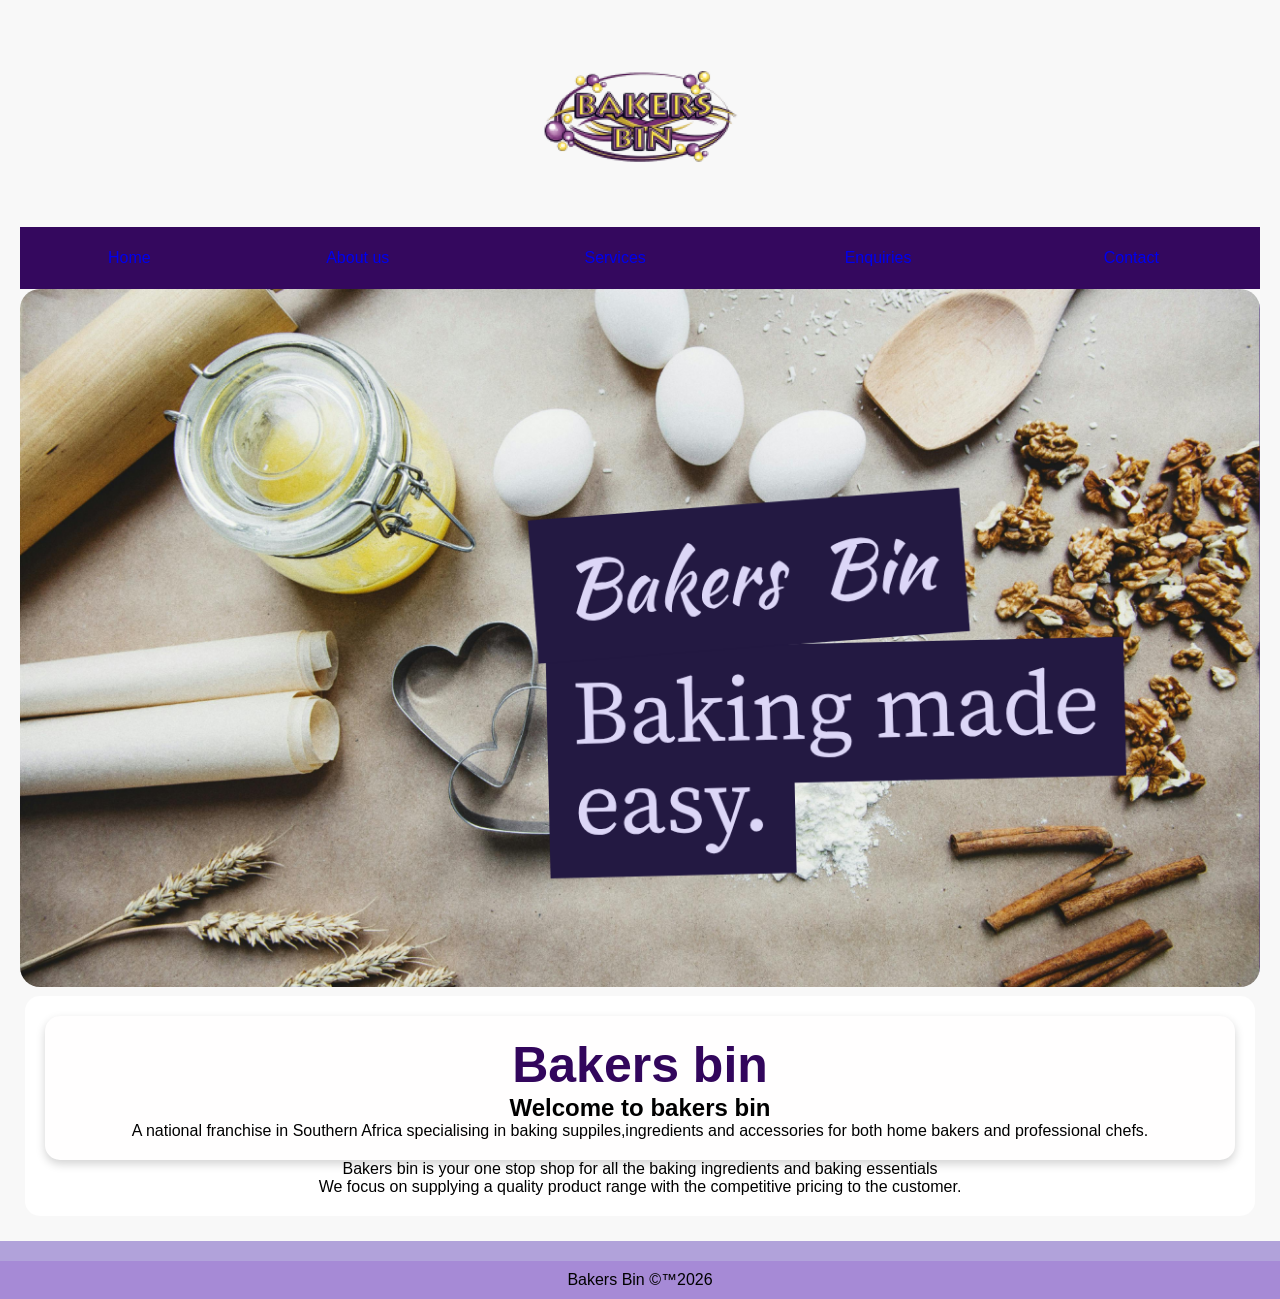
<file: index.html>
<!DOCTYPE html>
<html lang="en">
<head>
    <meta charset="UTF-8">
    <meta name="viewport" content="width=device-width, initial-scale=1.0">
     <link rel="stylesheet" href="css_assets/mystyles.css">
    <!--Web titel-->
    <title>Bakers bin </title>
    
</head>
<body>
    <header>
         <!--Logo-->
    <img src="images/replacement of logo.png" alt="logo">
 <!--Navigation menu-->
 <nav class="navigation" align="center">
 <table width="100%">
<tr>
        <td align="center"><a href="index.html">Home</a></td>
        <td align="center"><a href="about_us.html">About us</a></td>
        <td align="center"><a href="Services.html">Services</a></td>
        <td align="center"><a href="enquiries.html">Enquiries</td>
        <td align="center"><a href="contact.html">Contact</a></td>
        </tr>
        </table> 
    </nav>
     <!--Heroshot -->
 <center> <img src="images/Baker's Bin (1).png" alt="--Heroshot"></center>
  <!--Brief history intro-->
  <div class="container">
   <div class="card">

    <h1>Bakers bin</h1>
     <h2> Welcome to bakers bin </h2>
     <p>A national franchise in Southern Africa specialising in baking suppiles,ingredients and accessories for both home bakers and professional chefs.
</p>
</div>
<!--Call to action-->
    <p>Bakers bin is your one stop shop for all the baking ingredients and baking essentials</p>
    <p>We focus on supplying a quality product range with the competitive pricing to the customer.</p>
      




          


    
        
    </header>
    <footer>
            <p><center>Bakers Bin &copy;&trade;2026</center></p>
    </footer>
    
</body>
</html>
</file>
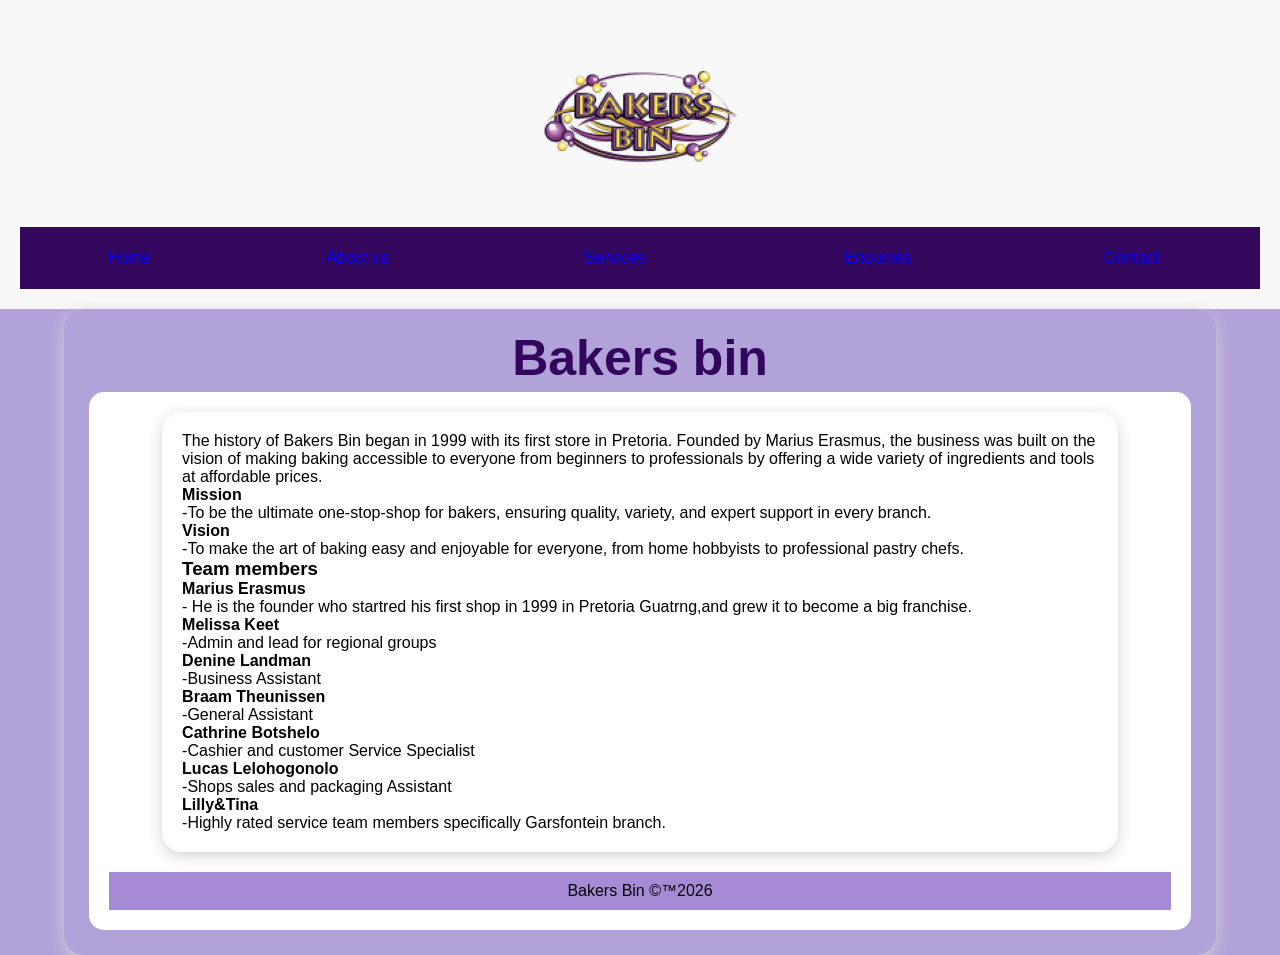
<file: about_us.html>
<!DOCTYPE html>
<html lang="en">
<head>
    <meta charset="UTF-8">
    <meta name="viewport" content="width=device-width, initial-scale=1.0">
    <link rel="stylesheet" href="css_assets/mystyles.css">
    <!--Web titel-->
    <title>Bakers bin </title>
</head>
<body>
      <header>
        <!--Logo-->
        <img src="images/replacement of logo.png" alt="">
        <nav class="navigation">
    <!--Navigation menu-->
    <table width="100%">
        <td align="center"><a href="index.html">Home</a></td>
        <td align="center"><a href="about_us.html">About us</a></td>
        <td align="center"><a href="Services.html">Services</a></td>
        <td align="center"><a href="enquiries.html">Enquiries</a></td>
        <td align="center"><a href="contact.html">Contact</a></td>
        </tr>
        </table>
   </nav>
   
        </header>
    <main>
    
    <h1 >Bakers bin</h1>
    <div class="container">
        </header>
    <main>
        
        <!--Organisations history-->
<p>The history of Bakers Bin began in 1999 with its first store in Pretoria.
     Founded by Marius Erasmus, the business was built on the vision of making baking accessible 
     to everyone from beginners to professionals by offering a wide variety of ingredients and tools at affordable prices. 
</p>
<ul>
    <!--Mission statement-->
    <li><b>Mission</b></li>
     -To be the ultimate one-stop-shop for bakers, ensuring quality, variety, and expert support in every branch.
     <!--Vision statement-->
    <li><b>Vision</b></li>
    -To make the art of baking easy and enjoyable for everyone, from home hobbyists to professional pastry chefs.
</ul>
<!--Team members-->
<h3><b>Team members</b></h3>
<ul>
    <li><b>Marius Erasmus</b></li>
   - He is the founder who startred his first shop in 1999 in Pretoria Guatrng,and grew it to become a big franchise.
    <li><b>Melissa Keet</b></li>
    -Admin and lead for regional groups
     <li><b>Denine Landman</b></li>
     -Business Assistant 
     <li><b>Braam Theunissen</b></li>
     -General Assistant
     <li><b>Cathrine Botshelo</b></li>
     -Cashier and customer Service Specialist
     <li><b>Lucas Lelohogonolo</b></li>
     -Shops sales and packaging Assistant
     <li><b>Lilly&Tina</b></li>
    -Highly rated service team members specifically Garsfontein branch.
</ul>
    </main>
<footer>
    <!--footer-->
    <p><center>Bakers Bin &copy;&trade;2026</center></p>
</footer>
    
</body>
</html>
</file>
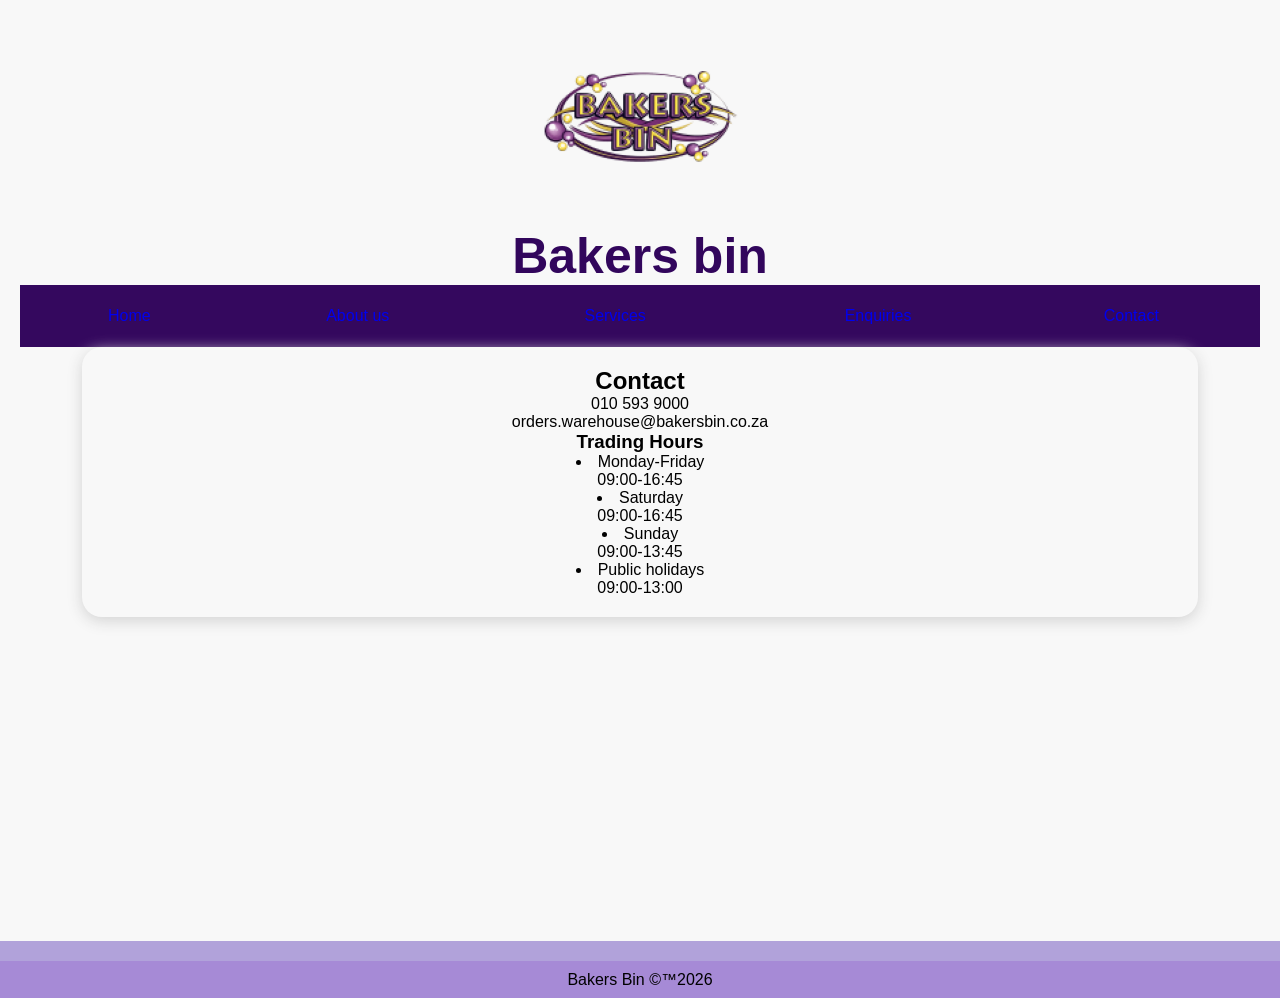
<file: contact.html>
<!DOCTYPE html>
<html lang="en">
<head>
    <meta charset="UTF-8">
    <meta name="viewport" content="width=device-width, initial-scale=1.0">
     <link rel="stylesheet" href="css_assets/mystyles.css">
    <!--Web titel-->
    <title>Bakers bin </title>
</head>
<body>
    <header>
        <!--Logo-->
       <img src="images/replacement of logo.png" alt="logo">
    <h1>Bakers bin</h1>
    <!--navigation menu-->
    <nav class="navigation" align="center">
         <table width="100%">
     <tr>
        <td align="center"><a href="index.html">Home</a></td>
        <td align="center"><a href="about_us.html">About us</a></td>
        <td align="center"><a href="Services.html">Services</a></td>
        <td align="center"><a href=" Enquiries.html">Enquiries</a></td>
        <td align="center"><a href="contact.html">Contact</a></td>
       </tr>
        </table>
        </ul>
       </nav>
       <main>
        <!--Contact information -->
     <h2 style="display:block;"> Contact </h2>
       010 593 9000 <div>
     orders.warehouse@bakersbin.co.za </div>
     <!--Trading hours-->
              <h3>Trading Hours </h3>
               <li>Monday-Friday</li>
               09:00-16:45
               <li>Saturday</li>
               09:00-16:45
               <li>Sunday</li>
               09:00-13:45
               <li>Public holidays</li>
               09:00-13:00
       </main>
       <!---Map-->
       <pre><iframe src="https://www.google.com/maps/embed?pb=!1m18!1m12!1m3!1d3595.878441414544!2d28.171521!3d-25.675324!2m3!1f0!2f0!3f0!3m2!1i1024!2i768!4f13.1!3m3!1m2!1s0x1ebfd913ba9dde51%3A0xb9731c64348d0dc7!2sBAKERS%20BIN!5e0!3m2!1sen!2sza!4v1776331658495!5m2!1sen!2sza" width="400" height="300" style="border:0;" allowfullscreen="" loading="lazy" referrerpolicy="no-referrer-when-downgrade"></iframe></pre>
        
    </header>
    <footer>
  <p><center>Bakers Bin &copy;&trade;2026</center></p>
    </footer>
</body>
</html>
</file>
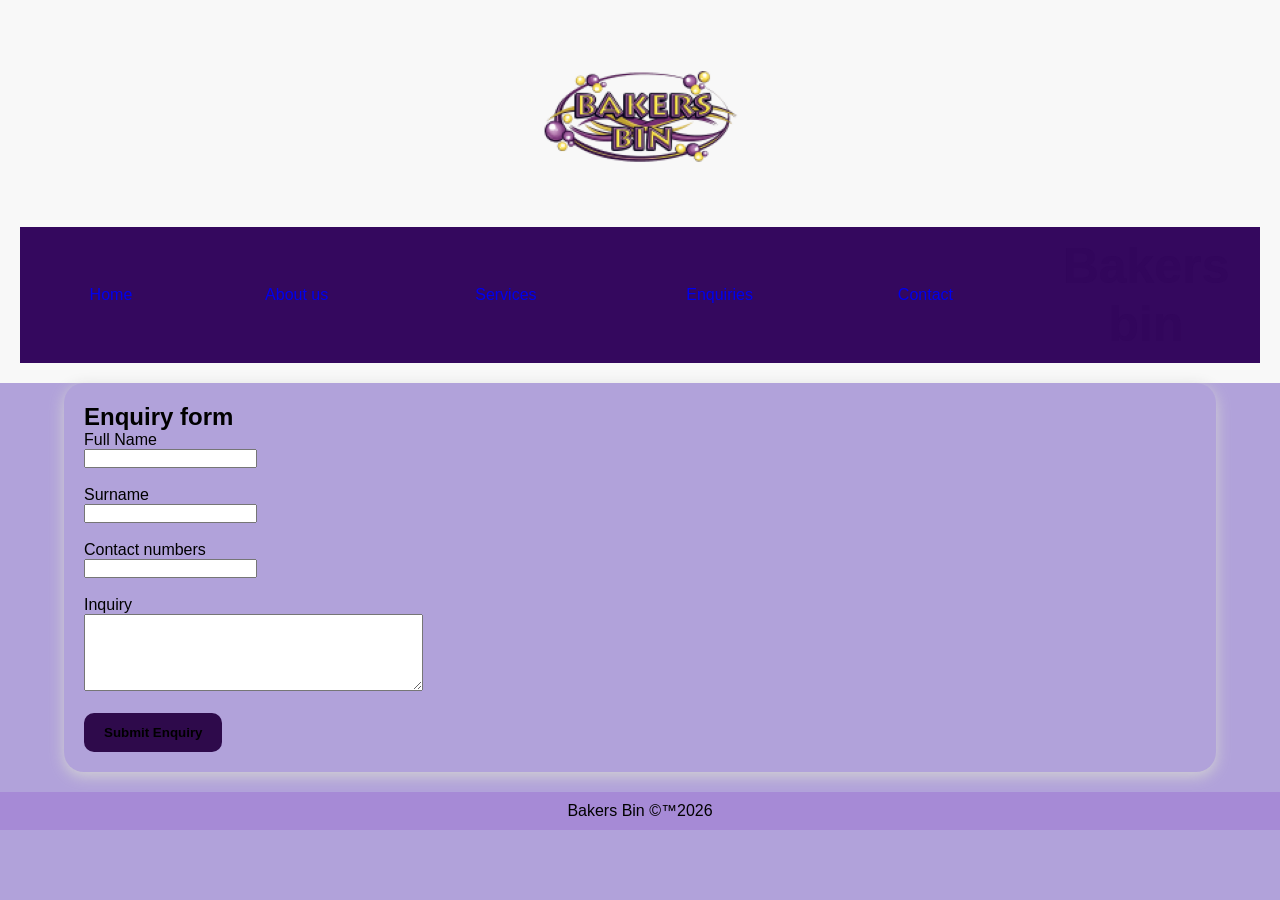
<file: enquiries.html>
<!DOCTYPE html>
<html lang="en">
<head>
    <meta charset="UTF-8">
    <meta name="viewport" content="width=device-width, initial-scale=1.0">
     <link rel="stylesheet" href="css_assets/mystyles.css">
    <!--Web titel-->
    <title>Bakers bin </title>
</head>
<body>
    <header>
        <!--Logo-->
      <img src="images/replacement of logo.png" alt="logo">

        <!--navigation menu-->
    <nav class="navigation">
    <table width="100%">

        <td align="center"><a href="index.html">Home</a></td>
        <td align="center"><a href="about_us.html">About us</a></td>
        <td align="center"><a href="Services.html">Services</a></td>
        <td align="center"><a href="enquiries.html">Enquiries</a></td>
        <td align="center"><a href="contact.html">Contact</a></td>
        </tr>
        </table>
    
        <h1>Bakers bin</h1>
    
        </nav> 
     </header>
<!--Enqiry form -->
     <main>
    <h2>Enquiry form </h2>
    <form>
        <label>Full Name</label><br>
        <input type="text" name="full Name"><br><br>

        <label>Surname</label><br>
        <input type="surname" name="surname"><br><br>

       <label>Contact numbers</label><br>
       <input type="phone numbers" name="Contact details"><br><br>

       <label>Inquiry</label><br>
       <textarea name="Inquiry" rows="5" cols="40"></textarea><br><br>

      <button type="submit"> Submit Enquiry</button>

    </form>
     </main>

    <footer>
    <p><center>Bakers Bin &copy;&trade;2026</center></p>
    </footer>
</body>
</html>
</file>
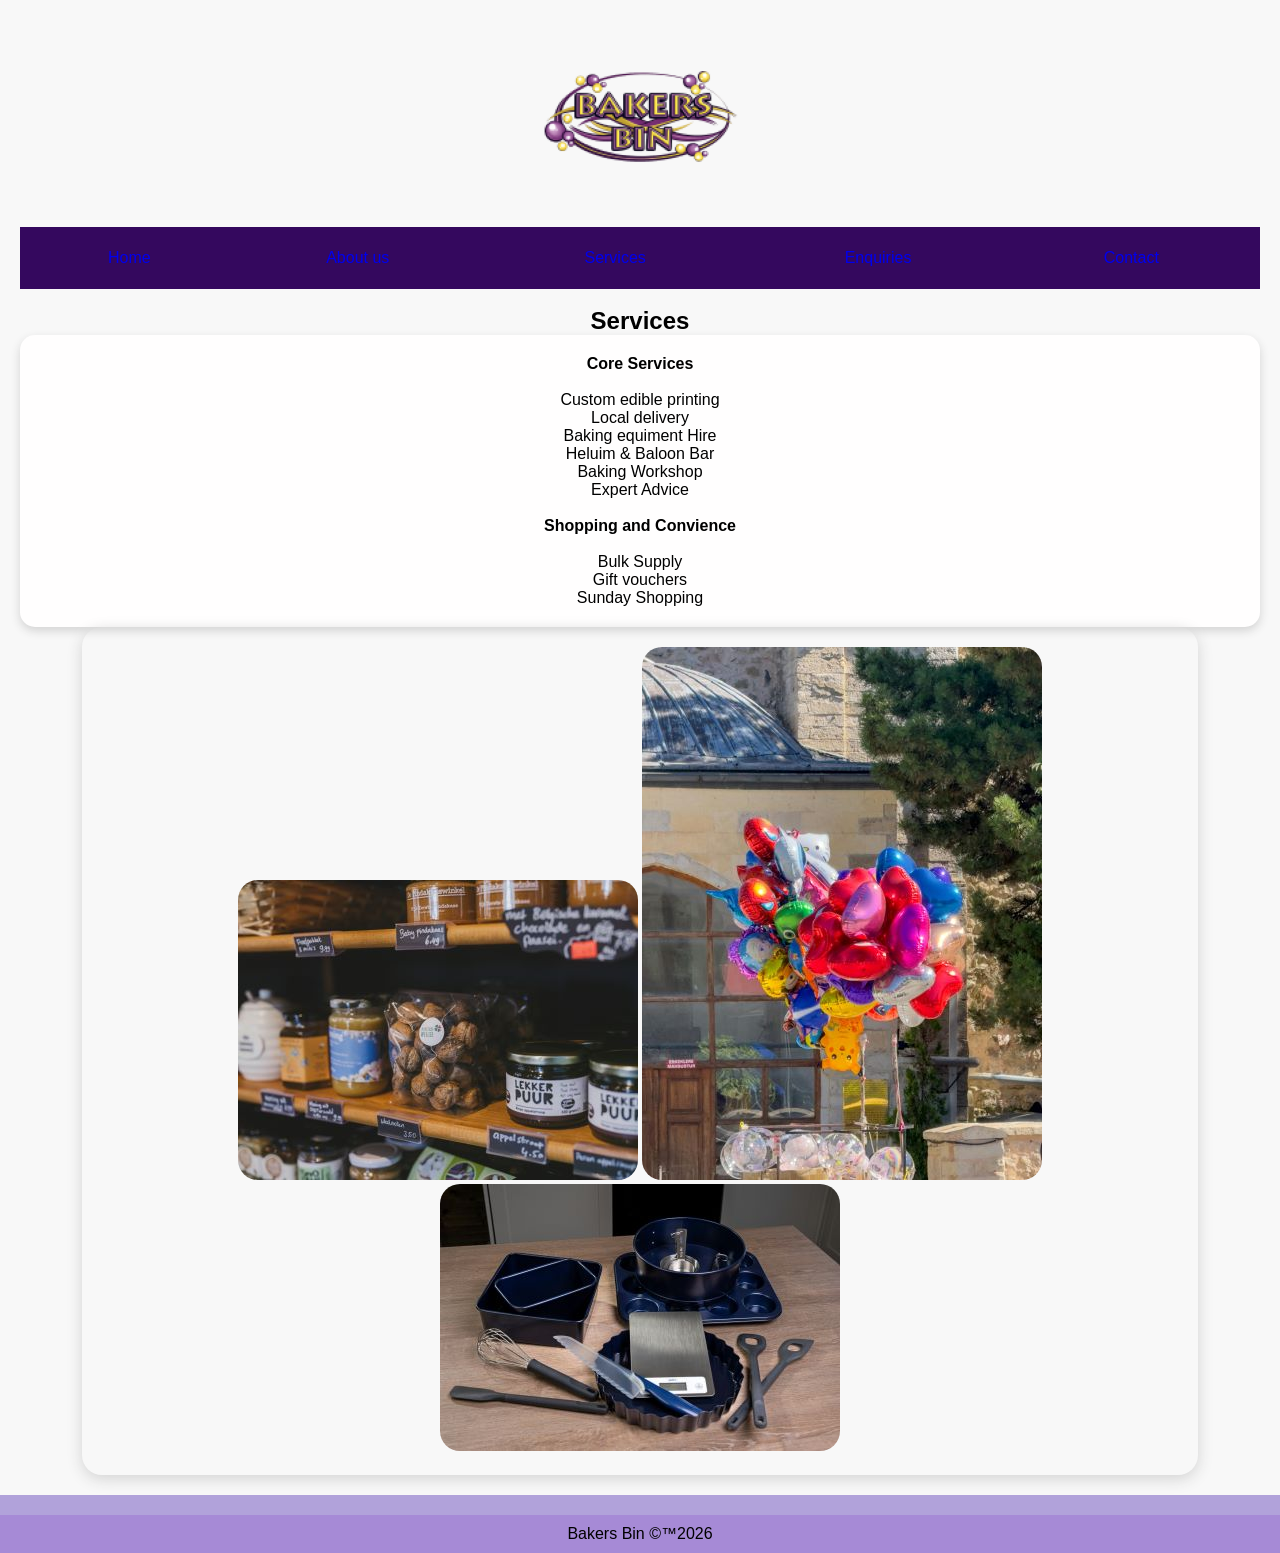
<file: Services.html>
<!DOCTYPE html>
<html lang="en">
<head>
    <meta charset="UTF-8">
    <meta name="viewport" content="width=device-width, initial-scale=1.0">
     <link rel="stylesheet" href="css_assets/mystyles.css">
    <!---Web titel-->
    <title>Bakers bin </title>
</head>
<body>
    <header>
        <!--Logo-->
    <img src="images/replacement of logo.png" alt="logo">
    <nav>
    <!--Navigation menu-->
    <nav class="navigation">
    <table width="100%">
<tr>
        <td align="center"><a href="index.html">Home</a></td>
        <td align="center"><a href="about_us.html">About us</a></td>
        <td align="center"><a href="Services.html">Services</a></td>
        <td align="center"><a href="enquiries.html">Enquiries</a></td>
        <td align="center"><a href="contact.html">Contact</a></td>
        </tr>
        </table>
   </nav><br>
   <!--Services -->
    <h2><b>Services</b></h2>
    <div class="card">
<ul>
        <li> <b>Core Services</b></li>
        <br>

        <li>Custom edible printing </li><li>Local delivery</li>
        <li>Baking equiment Hire</li>
        <li>Heluim & Baloon Bar</li><li>Baking Workshop</li>
        <li>Expert Advice</li>

        <br>
        <li><b>Shopping and Convience </b></li>
        <br>
        <li>Bulk Supply</li>
        <li>Gift vouchers</li>
        <li>Sunday Shopping</li>

    </ul>
</div>
    
   <main>
    <!--Images of the servvices we provide-->
<img src="images/services.jpg" alt="">
<img src="images/baloons.jpg" alt="">
<img src="images/baking equiment.jpg" alt="">

   </main>


          </ul>


        </nav>
        
    </header>
    <footer>
            <p><center>Bakers Bin &copy;&trade;2026</center></p>
    </footer>
</body>
</html>
</file>
<file: css_assets/mystyles.css>
*{
    margin: 0;
    padding: 0;
    box-sizing: border-box;
}

body{
    font-family: Arial, Helvetica, sans-serif;
    background-color: rgb(177, 162, 218);
}


h1{
    font-size: 50px;
    text-align: center;
   color: rgb(50, 6, 92);
}


header{
    background-color: rgb(248, 248, 248);
    text-align: center;
    padding: 20px;
}

footer{
   
    background-color: rgb(166, 138, 214);
    text-align: center;
    padding: 10px;
    margin-top: 20px;
}



.navigation{
    display: flex;
    justify-content: center;
    list-style-type: none;
    gap: 20px;
    background-color: rgb(52, 8, 94);
    text-align: center;
    padding: 10px;
}

.navigation ul{
    display: flex;
    justify-content: center;
    list-style: none;
    padding: 0;
}

.navigation li{
    margin: 0 15px;
}

a{
    text-decoration: none;
    display: block;
    padding: 10px;
    transition: 0.3s;
}
/*Navigation hover*/
.navigation a:hover{
 background-color: lavender;
    color: rgb(2, 2, 15);
    padding: 5px 10px;
    border-radius: 5px;
}
/* for the images of the webpage */
img{
    max-width: 100%;
    height: auto;
    border-radius: 20px;
}

/* Main content */
main{
    width: 90%;
    margin: auto;
    border-radius: 20px;
    box-shadow: 0px 4px 15px lightgray;
    flex: 1;
    padding: 20px;
}

/* About page container */
.container{
    display: flex 1;
    gap: 20px;
    justify-content: center;
    background-color: white;
    padding: 20px;
    margin: 5px;
    border-radius: 15px;
}

/* Cards */
.card{
    background-color: rgb(255, 254, 254);
    padding: 20px;
    border-radius: 15px;
    box-shadow: 0px 4px 10px lightgray;
}

button{
    background-color: rgb(46, 10, 75);
    border: none;
    padding: 12px 20px;
    border-radius: 10px;
    font-weight: bold;
    cursor: pointer;
}
/* The button on the equiry form*/
button:hover{
    background-color: rgba(49, 0, 128, 0.664);
    color: rgb(255, 255, 255);
}

/* Remove bullets */
ul{
    list-style-type: none;
    padding: 0;
    margin: 0;
}

.contact-list{
    list-style: none;
    padding: 0;
}

/* Animation */
@keyframes fadeIn{
    from{
        opacity: 0;
    }
    to{
        opacity: 1;
    }
}

/* Responsive design */
@media screen and (min-width: 480px) and (max-width: 768px){
    body{
        background-color: white;
    }
}
</file>
